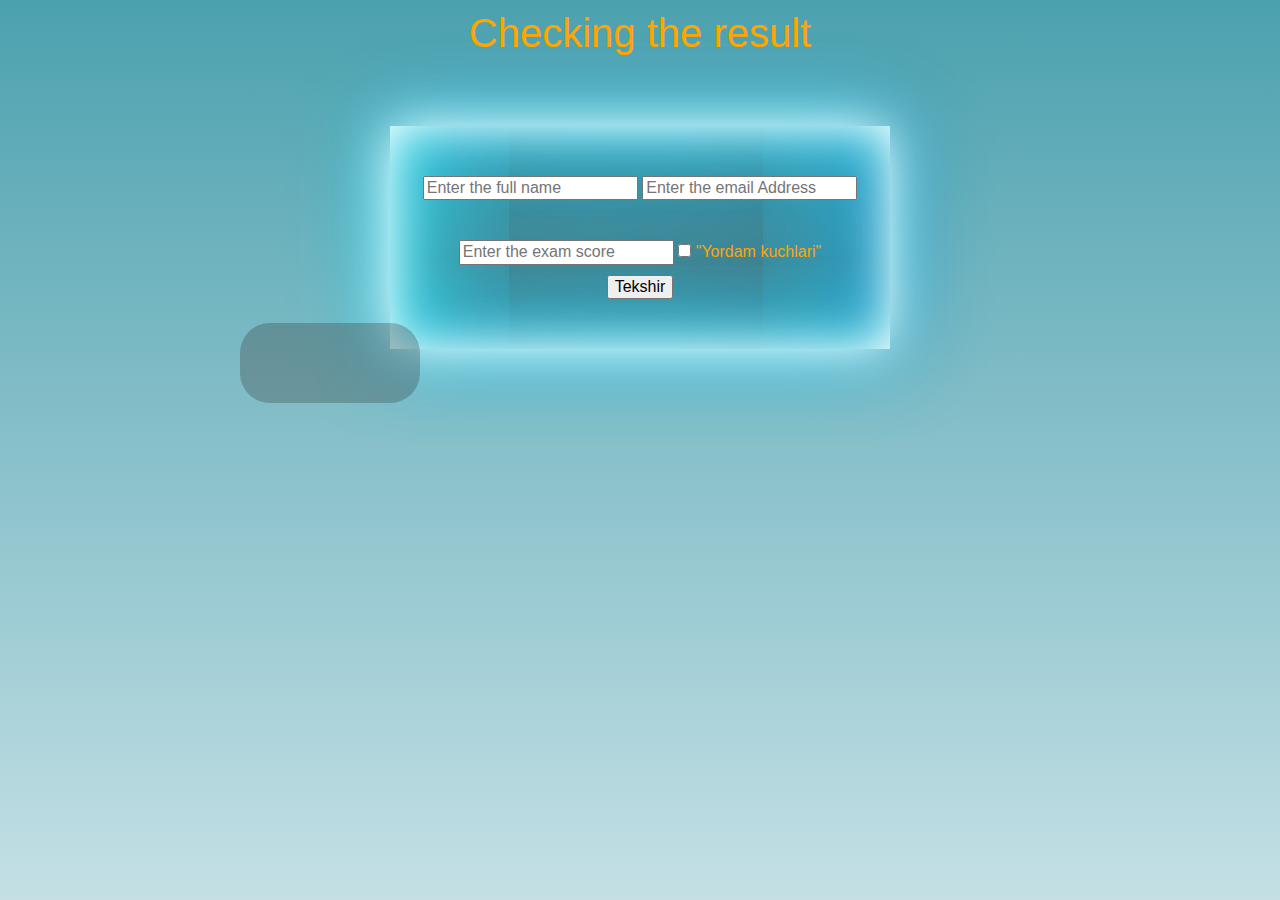
<file: index.html>
<!DOCTYPE html>
<html lang="en">

<head>
  <meta charset="UTF-8">
  <meta http-equiv="X-UA-Compatible" content="IE=edge">
  <meta name="viewport" content="width=device-width, initial-scale=1.0">
  <title>6-dars js</title>
  <link rel="stylesheet" href="./css/main.min.css">
  <link href="https://cdn.jsdelivr.net/npm/bootstrap@5.1.1/dist/css/bootstrap.min.css" rel="stylesheet" integrity="sha384-F3w7mX95PdgyTmZZMECAngseQB83DfGTowi0iMjiWaeVhAn4FJkqJByhZMI3AhiU" crossorigin="anonymous">

</head>

<body>

  <div class="container">

    <!-- <form class="convert-form" action="https://echo.htmlacademy.ru" method="POST">

      <div class="convert-money-wrapper">

        <div>

          <label for="convert-id">Pul miqdorini kiriting!</label>

          <div><input class="convert-sum" type="number" name="convert__sum" id="convert-id" autocomplete="off"
              placeholder="" required></div>

        </div>

        <div>

          <label for="select-money-id"></label>

          <select class="select-money" name="select-money" id="select-money-id">

            <option value="" selected disabled>Tanlang</option>

            <option value="10655.91">USD</option>
            <option value="12612.34">EUR</option>
            <option value="146.38">RUB</option>
            <option value="14781.88">BGP</option>
            <option value="96.90">JPY</option>

          </select>

        </div>

      </div>

    </form> -->

    <p class="title-the-form">Checking the result</p>

    <form  class="form-exam" action="https://echo.htmlacademy.ru" method="POST">
    
      <input type="text" class="form-control input-style" autocomplete="off" id="input-name"  placeholder="Enter the full name" required>

      <input type="email" class="form-control input-style" autocomplete="off"  placeholder="Enter the email Address" > 

      <input class="form-control examBall input-style"  type="text"  name="examResult" id="examResult-id" placeholder="Enter the exam score" autocomplete="off" required>

      <input class="checkForm" type="checkbox" id="check-id">

      <label class="label" for="chech-id">"Yordam kuchlari"</label>

      <div><button type="submit"  class="btn btn-outline-warning mt-4">Tekshir</button></div>

    </form>

    <output class="examResultOutput">



    </output>

  </div>











  <script src="./js/main.js">

  </script>
</body>

</html>
</file>
<file: css/main.min.css>
/*! normalize.css v8.0.1 | MIT License | github.com/necolas/normalize.css */html{line-height:1.15;-webkit-text-size-adjust:100%}body{margin:0}main{display:block}h1{font-size:2em;margin:0.67em 0}hr{-webkit-box-sizing:content-box;box-sizing:content-box;height:0;overflow:visible}pre{font-family:monospace, monospace;font-size:1em}a{background-color:transparent}abbr[title]{border-bottom:none;text-decoration:underline;-webkit-text-decoration:underline dotted;text-decoration:underline dotted}b,strong{font-weight:bolder}code,kbd,samp{font-family:monospace, monospace;font-size:1em}small{font-size:80%}sub,sup{font-size:75%;line-height:0;position:relative;vertical-align:baseline}sub{bottom:-0.25em}sup{top:-0.5em}img{border-style:none}button,input,optgroup,select,textarea{font-family:inherit;font-size:100%;line-height:1.15;margin:0}button,input{overflow:visible}button,select{text-transform:none}button,[type="button"],[type="reset"],[type="submit"]{-webkit-appearance:button}button::-moz-focus-inner,[type="button"]::-moz-focus-inner,[type="reset"]::-moz-focus-inner,[type="submit"]::-moz-focus-inner{border-style:none;padding:0}button:-moz-focusring,[type="button"]:-moz-focusring,[type="reset"]:-moz-focusring,[type="submit"]:-moz-focusring{outline:1px dotted ButtonText}fieldset{padding:0.35em 0.75em 0.625em}legend{-webkit-box-sizing:border-box;box-sizing:border-box;color:inherit;display:table;max-width:100%;padding:0;white-space:normal}progress{vertical-align:baseline}textarea{overflow:auto}[type="checkbox"],[type="radio"]{-webkit-box-sizing:border-box;box-sizing:border-box;padding:0}[type="number"]::-webkit-inner-spin-button,[type="number"]::-webkit-outer-spin-button{height:auto}[type="search"]{-webkit-appearance:textfield;outline-offset:-2px}[type="search"]::-webkit-search-decoration{-webkit-appearance:none}::-webkit-file-upload-button{-webkit-appearance:button;font:inherit}details{display:block}summary{display:list-item}template{display:none}[hidden]{display:none}html{-webkit-box-sizing:border-box;box-sizing:border-box;height:100%;scroll-behavior:smooth}*,*::before,*::after{-webkit-box-sizing:inherit;box-sizing:inherit}body{display:-webkit-box;display:-ms-flexbox;display:flex;-webkit-box-orient:vertical;-webkit-box-direction:normal;-ms-flex-direction:column;flex-direction:column;height:100%;padding:0;margin:0;overflow-x:hidden;font-family:"Arial", sans-serif;background-color:#fff}img{max-width:100%;height:auto}.visually-hidden{position:absolute;width:1px;height:1px;margin:-1px;border:0;padding:0;clip:rect(0 0 0 0);overflow:hidden}.container{width:100%;max-width:900px;padding-left:50px;padding-right:50px;margin-left:auto;margin-right:auto}label{color:orange}.title-the-form{padding:0;margin:0;margin-top:10px;text-align:center;font-size:40px;color:orange}.form-exam{background-color:rgba(52,55,56,0.6);padding-top:20px;padding-bottom:50px;padding-left:30px;padding-right:30px;text-align:center;width:500px;margin-left:auto;margin-right:auto;margin-top:70px;-webkit-box-shadow:inset 0 0 50px #fff,inset 20px 0 80px #3ae1ec,inset -20px 0 80px #1d8dc9,inset 20px 0 300px #3ae1ec,inset -20px 0 300px #1d8dc9,0 0 50px #fff,-10px 0 80px #3ae1ec,10px 0 80px #1d8dc9;box-shadow:inset 0 0 50px #fff,inset 20px 0 80px #3ae1ec,inset -20px 0 80px #1d8dc9,inset 20px 0 300px #3ae1ec,inset -20px 0 300px #1d8dc9,0 0 50px #fff,-10px 0 80px #3ae1ec,10px 0 80px #1d8dc9}.input-style{margin-top:30px;margin-bottom:10px}.examResultOutput{width:800px;margin-left:calc(50% - 400px);color:#fff;background-color:rgba(52,55,56,0.3);margin-top:30px;padding:25px 90px;border-radius:30px;font-size:26px;text-align:center}
/*# sourceMappingURL=main.min.css.map */
</file>
